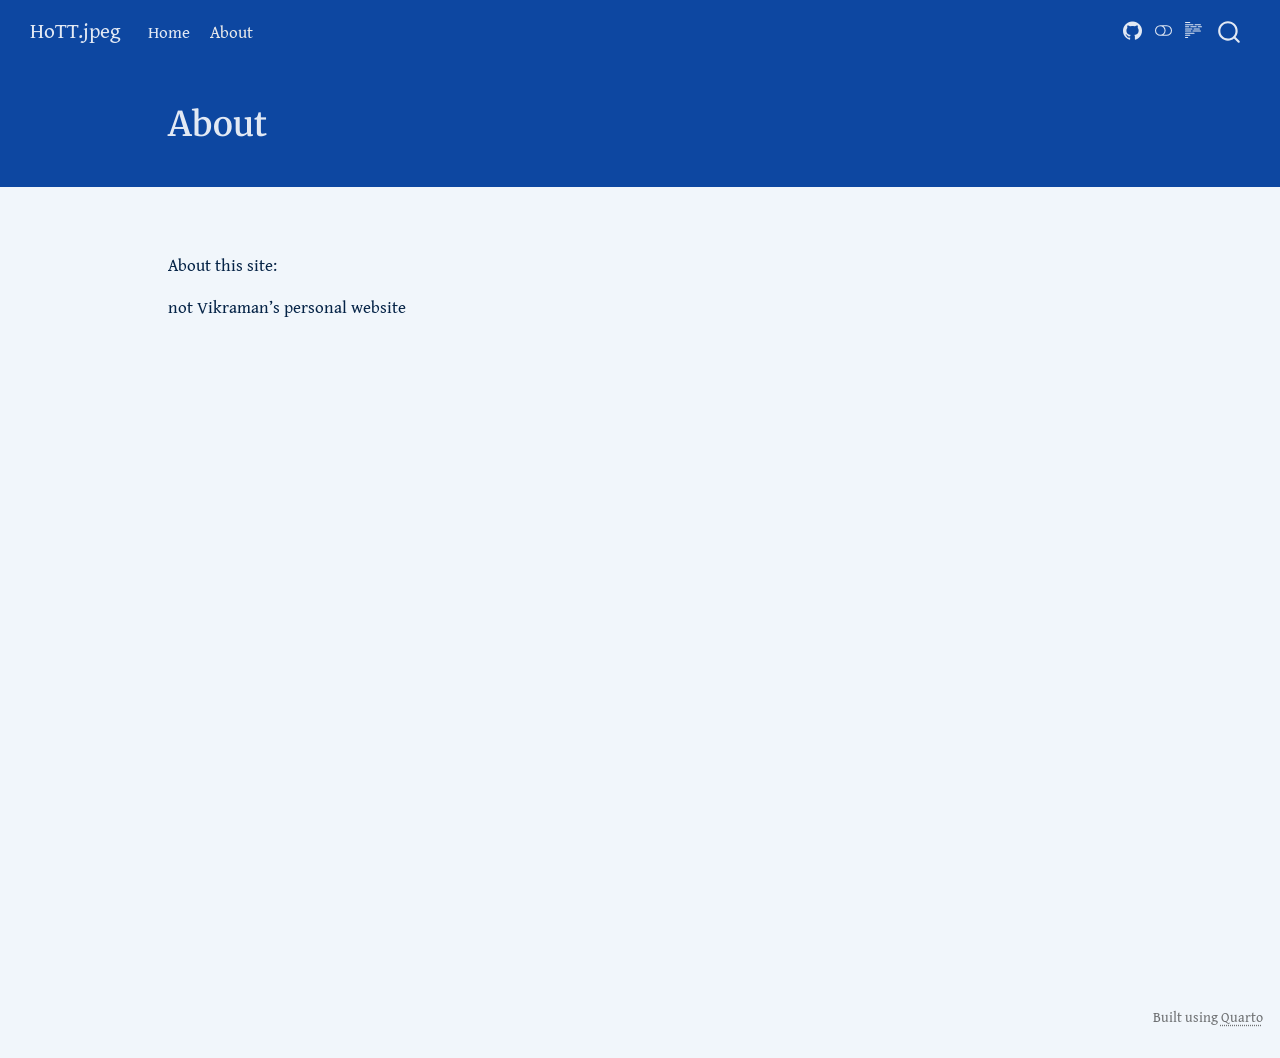
<file: about.html>
<!DOCTYPE html>
<html xmlns="http://www.w3.org/1999/xhtml" lang="en" xml:lang="en"><head>

<meta charset="utf-8">
<meta name="generator" content="quarto-1.10.18">

<meta name="viewport" content="width=device-width, initial-scale=1.0, user-scalable=yes">


<title>About – HoTT.jpeg</title>
<style>
/* Default styles provided by pandoc.
** See https://pandoc.org/MANUAL.html#variables-for-html for config info.
*/
span.smallcaps{font-variant: small-caps;}
div.columns{display: flex; gap: 1.5em;}
div.column{flex: auto;}
@media screen {
div.columns{gap: min(4vw, 1.5em);}
div.column{overflow-x: auto;}
}
div.hanging-indent{margin-left: 1.5em; text-indent: -1.5em;}
ul.task-list{list-style: none;}
ul.task-list li input[type="checkbox"] {
  width: 0.8em;
  margin: 0 0.8em 0.2em -1em; /* quarto-specific, see https://github.com/quarto-dev/quarto-cli/issues/4556 */ 
  vertical-align: middle;
}
</style>


<script src="site_libs/quarto-nav/quarto-nav.js"></script>
<script src="site_libs/quarto-nav/headroom.min.js"></script>
<script src="site_libs/clipboard/clipboard.min.js"></script>
<script src="site_libs/quarto-search/autocomplete.umd.js"></script>
<script src="site_libs/quarto-search/fuse.min.js"></script>
<script src="site_libs/quarto-search/quarto-search.js"></script>
<meta name="quarto:offset" content="./">
<link href="./favicon.svg" rel="icon" type="image/svg+xml">
<script src="site_libs/quarto-html/quarto.js" type="module"></script>
<script src="site_libs/quarto-html/tabsets/tabsets.js" type="module"></script>
<script src="site_libs/quarto-html/popper.min.js"></script>
<script src="site_libs/quarto-html/tippy.umd.min.js"></script>
<script src="site_libs/quarto-html/anchor.min.js"></script>
<link href="site_libs/quarto-html/tippy.css" rel="stylesheet">
<link href="site_libs/quarto-html/quarto-syntax-highlighting-45c31e6829c4d295b4d0430a525e653a.css" rel="stylesheet" class="quarto-color-scheme" id="quarto-text-highlighting-styles">
<link href="site_libs/quarto-html/quarto-syntax-highlighting-dark-7645cacd5125d1cd69e25823490063b0.css" rel="stylesheet" class="quarto-color-scheme quarto-color-alternate" id="quarto-text-highlighting-styles">
<link href="site_libs/quarto-html/quarto-syntax-highlighting-45c31e6829c4d295b4d0430a525e653a.css" rel="stylesheet" class="quarto-color-scheme-extra" id="quarto-text-highlighting-styles">
<script src="site_libs/bootstrap/bootstrap.min.js"></script>
<link href="site_libs/bootstrap/bootstrap-icons.css" rel="stylesheet">
<link href="site_libs/bootstrap/bootstrap-fb3de418e8c74570fdbf5f1109a1b998.min.css" rel="stylesheet" append-hash="true" class="quarto-color-scheme" id="quarto-bootstrap" data-mode="light">
<link href="site_libs/bootstrap/bootstrap-dark-58f6df6112c86dfeeac4b5b5e715f073.min.css" rel="stylesheet" append-hash="true" class="quarto-color-scheme quarto-color-alternate" id="quarto-bootstrap" data-mode="dark">
<link href="site_libs/bootstrap/bootstrap-fb3de418e8c74570fdbf5f1109a1b998.min.css" rel="stylesheet" append-hash="true" class="quarto-color-scheme-extra" id="quarto-bootstrap" data-mode="light">
<script id="quarto-search-options" type="application/json">{
  "location": "navbar",
  "copy-button": false,
  "collapse-after": 3,
  "panel-placement": "end",
  "type": "overlay",
  "limit": 50,
  "keyboard-shortcut": [
    "?",
    "H"
  ],
  "language": {
    "search-no-results-text": "No results",
    "search-matching-documents-text": "matching documents",
    "search-copy-link-title": "Copy link to search",
    "search-hide-matches-text": "Hide additional matches",
    "search-more-match-text": "more match in this document",
    "search-more-matches-text": "more matches in this document",
    "search-clear-button-title": "Clear",
    "search-text-placeholder": "",
    "search-detached-cancel-button-title": "Cancel",
    "search-submit-button-title": "Submit",
    "search-label": "Search"
  }
}</script>
<style>html{ scroll-behavior: smooth; }</style>


</head>

<body class="nav-fixed quarto-light"><script id="quarto-html-before-body" type="application/javascript">
    const toggleBodyColorMode = (bsSheetEl) => {
      const mode = bsSheetEl.getAttribute("data-mode");
      const bodyEl = window.document.querySelector("body");
      if (mode === "dark") {
        bodyEl.classList.add("quarto-dark");
        bodyEl.classList.remove("quarto-light");
      } else {
        bodyEl.classList.add("quarto-light");
        bodyEl.classList.remove("quarto-dark");
      }
    }
    const toggleBodyColorPrimary = () => {
      const bsSheetEl = window.document.querySelector("link#quarto-bootstrap:not([rel=disabled-stylesheet])");
      if (bsSheetEl) {
        toggleBodyColorMode(bsSheetEl);
      }
    }
    const setColorSchemeToggle = (alternate) => {
      const toggles = window.document.querySelectorAll('.quarto-color-scheme-toggle');
      for (let i=0; i < toggles.length; i++) {
        const toggle = toggles[i];
        if (toggle) {
          if (alternate) {
            toggle.classList.add("alternate");
          } else {
            toggle.classList.remove("alternate");
          }
        }
      }
    };
    const toggleColorMode = (alternate) => {
      // Switch the stylesheets
      const primaryStylesheets = window.document.querySelectorAll('link.quarto-color-scheme:not(.quarto-color-alternate)');
      const alternateStylesheets = window.document.querySelectorAll('link.quarto-color-scheme.quarto-color-alternate');
      manageTransitions('#quarto-margin-sidebar .nav-link', false);
      if (alternate) {
        // note: dark is layered on light, we don't disable primary!
        enableStylesheet(alternateStylesheets);
        for (const sheetNode of alternateStylesheets) {
          if (sheetNode.id === "quarto-bootstrap") {
            toggleBodyColorMode(sheetNode);
          }
        }
      } else {
        disableStylesheet(alternateStylesheets);
        enableStylesheet(primaryStylesheets)
        toggleBodyColorPrimary();
      }
      manageTransitions('#quarto-margin-sidebar .nav-link', true);
      // Switch the toggles
      setColorSchemeToggle(alternate)
      // Hack to workaround the fact that safari doesn't
      // properly recolor the scrollbar when toggling (#1455)
      if (navigator.userAgent.indexOf('Safari') > 0 && navigator.userAgent.indexOf('Chrome') == -1) {
        manageTransitions("body", false);
        window.scrollTo(0, 1);
        setTimeout(() => {
          window.scrollTo(0, 0);
          manageTransitions("body", true);
        }, 40);
      }
    }
    const disableStylesheet = (stylesheets) => {
      for (let i=0; i < stylesheets.length; i++) {
        const stylesheet = stylesheets[i];
        stylesheet.rel = 'disabled-stylesheet';
      }
    }
    const enableStylesheet = (stylesheets) => {
      for (let i=0; i < stylesheets.length; i++) {
        const stylesheet = stylesheets[i];
        if(stylesheet.rel !== 'stylesheet') { // for Chrome, which will still FOUC without this check
          stylesheet.rel = 'stylesheet';
        }
      }
    }
    const manageTransitions = (selector, allowTransitions) => {
      const els = window.document.querySelectorAll(selector);
      for (let i=0; i < els.length; i++) {
        const el = els[i];
        if (allowTransitions) {
          el.classList.remove('notransition');
        } else {
          el.classList.add('notransition');
        }
      }
    }
    const isFileUrl = () => {
      return window.location.protocol === 'file:';
    }
    const hasAlternateSentinel = () => {
      let styleSentinel = getColorSchemeSentinel();
      if (styleSentinel !== null) {
        return styleSentinel === "alternate";
      } else {
        return false;
      }
    }
    const setStyleSentinel = (alternate) => {
      const value = alternate ? "alternate" : "default";
      if (!isFileUrl()) {
        window.localStorage.setItem("quarto-color-scheme", value);
      } else {
        localAlternateSentinel = value;
      }
    }
    const getColorSchemeSentinel = () => {
      if (!isFileUrl()) {
        const storageValue = window.localStorage.getItem("quarto-color-scheme");
        return storageValue != null ? storageValue : localAlternateSentinel;
      } else {
        return localAlternateSentinel;
      }
    }
    const toggleGiscusIfUsed = (isAlternate, darkModeDefault) => {
      const baseTheme = document.querySelector('#giscus-base-theme')?.value ?? 'light';
      const alternateTheme = document.querySelector('#giscus-alt-theme')?.value ?? 'dark';
      let newTheme = '';
      if(authorPrefersDark) {
        newTheme = isAlternate ? baseTheme : alternateTheme;
      } else {
        newTheme = isAlternate ? alternateTheme : baseTheme;
      }
      const changeGiscusTheme = () => {
        // From: https://github.com/giscus/giscus/issues/336
        const sendMessage = (message) => {
          const iframe = document.querySelector('iframe.giscus-frame');
          if (!iframe) return;
          iframe.contentWindow.postMessage({ giscus: message }, 'https://giscus.app');
        }
        sendMessage({
          setConfig: {
            theme: newTheme
          }
        });
      }
      const isGiscussLoaded = window.document.querySelector('iframe.giscus-frame') !== null;
      if (isGiscussLoaded) {
        changeGiscusTheme();
      }
    };
    const authorPrefersDark = false;
    const queryPrefersDark = window.matchMedia('(prefers-color-scheme: dark)');
    const darkModeDefault = queryPrefersDark.matches;
      document.querySelector('link#quarto-text-highlighting-styles.quarto-color-scheme-extra').rel = 'disabled-stylesheet';
      document.querySelector('link#quarto-bootstrap.quarto-color-scheme-extra').rel = 'disabled-stylesheet';
    let localAlternateSentinel = darkModeDefault ? 'alternate' : 'default';
    // Dark / light mode switch
    window.quartoToggleColorScheme = () => {
      // Read the current dark / light value
      let toAlternate = !hasAlternateSentinel();
      toggleColorMode(toAlternate);
      setStyleSentinel(toAlternate);
      toggleGiscusIfUsed(toAlternate, darkModeDefault);
      window.dispatchEvent(new Event('resize'));
    };
    queryPrefersDark.addEventListener("change", e => {
      if(window.localStorage.getItem("quarto-color-scheme") !== null)
        return;
      const alternate = e.matches
      toggleColorMode(alternate);
      localAlternateSentinel = e.matches ? 'alternate' : 'default'; // this is used alongside local storage!
      toggleGiscusIfUsed(alternate, darkModeDefault);
    });
    // Switch to dark mode if need be
    if (hasAlternateSentinel()) {
      toggleColorMode(true);
    } else {
      toggleColorMode(false);
    }
  </script>

<div id="quarto-search-results"></div>
  <header id="quarto-header" class="headroom fixed-top quarto-banner">
    <nav class="navbar navbar-expand-lg " data-bs-theme="dark">
      <div class="navbar-container container-fluid">
      <div class="navbar-brand-container mx-auto">
    <a class="navbar-brand" href="./index.html">
    <span class="navbar-title">HoTT.jpeg</span>
    </a>
  </div>
            <div id="quarto-search" class="" title="Search"></div>
          <button class="navbar-toggler" type="button" data-bs-toggle="collapse" data-bs-target="#navbarCollapse" aria-controls="navbarCollapse" role="menu" aria-expanded="false" aria-label="Toggle navigation" onclick="if (window.quartoToggleHeadroom) { window.quartoToggleHeadroom(); }">
  <span class="navbar-toggler-icon"></span>
</button>
          <div class="collapse navbar-collapse" id="navbarCollapse">
            <ul class="navbar-nav navbar-nav-scroll me-auto">
  <li class="nav-item">
    <a class="nav-link" href="./index.html"> 
<span class="menu-text">Home</span></a>
  </li>  
  <li class="nav-item">
    <a class="nav-link active" href="./about.html" aria-current="page"> 
<span class="menu-text">About</span></a>
  </li>  
</ul>
            <ul class="navbar-nav navbar-nav-scroll ms-auto">
  <li class="nav-item compact">
    <a class="nav-link" href="https://github.com/desyncthethird/HoTT"> <i class="bi bi-github" role="img">
</i> 
<span class="menu-text"></span></a>
  </li>  
</ul>
          </div> <!-- /navcollapse -->
            <div class="quarto-navbar-tools">
  <a href="" class="quarto-color-scheme-toggle quarto-navigation-tool  px-1" onclick="window.quartoToggleColorScheme(); return false;" title="Toggle dark mode"><i class="bi"></i></a>
  <a href="" class="quarto-reader-toggle quarto-navigation-tool px-1" onclick="window.quartoToggleReader(); return false;" title="Toggle reader mode">
  <div class="quarto-reader-toggle-btn">
  <i class="bi"></i>
  </div>
</a>
</div>
      </div> <!-- /container-fluid -->
    </nav>
</header>
<!-- content -->
<header id="title-block-header" class="quarto-title-block default page-columns page-full">
  <div class="quarto-title-banner page-columns page-full">
    <div class="quarto-title column-body">
      <h1 class="title">About</h1>
                      </div>
  </div>
    
  
  <div class="quarto-title-meta">

      
    
      
    </div>
    
  
  </header><div id="quarto-content" class="quarto-container page-columns page-rows-contents page-layout-article page-navbar">
<!-- sidebar -->
<!-- margin-sidebar -->
    <div id="quarto-margin-sidebar" class="sidebar margin-sidebar zindex-bottom">
        
    </div>
<!-- main -->
<main class="content quarto-banner-title-block" id="quarto-document-content">






<p>About this site:</p>
<p>not Vikraman’s personal website</p>



<a onclick="window.scrollTo(0, 0); return false;" role="button" id="quarto-back-to-top"><i class="bi bi-arrow-up"></i> Back to top</a></main> <!-- /main -->
<script id="quarto-html-after-body" type="application/javascript">
  window.document.addEventListener("DOMContentLoaded", function (event) {
    // Ensure there is a toggle, if there isn't float one in the top right
    if (window.document.querySelector('.quarto-color-scheme-toggle') === null) {
      const a = window.document.createElement('a');
      a.classList.add('top-right');
      a.classList.add('quarto-color-scheme-toggle');
      a.href = "";
      a.onclick = function() { try { window.quartoToggleColorScheme(); } catch {} return false; };
      const i = window.document.createElement("i");
      i.classList.add('bi');
      a.appendChild(i);
      window.document.body.appendChild(a);
    }
    setColorSchemeToggle(hasAlternateSentinel())
    const icon = "";
    const anchorJS = new window.AnchorJS();
    anchorJS.options = {
      placement: 'right',
      icon: icon
    };
    anchorJS.add('.anchored');
    const isCodeAnnotation = (el) => {
      for (const clz of el.classList) {
        if (clz.startsWith('code-annotation-')) {                     
          return true;
        }
      }
      return false;
    }
    const onCopySuccess = function(e) {
      // button target
      const button = e.trigger;
      // don't keep focus
      button.blur();
      // flash "checked"
      button.classList.add('code-copy-button-checked');
      var currentTitle = button.getAttribute("title");
      button.setAttribute("title", "Copied!");
      let tooltip;
      if (window.bootstrap) {
        button.setAttribute("data-bs-toggle", "tooltip");
        button.setAttribute("data-bs-placement", "left");
        button.setAttribute("data-bs-title", "Copied!");
        tooltip = new bootstrap.Tooltip(button, 
          { trigger: "manual", 
            customClass: "code-copy-button-tooltip",
            offset: [0, -8]});
        tooltip.show();    
      }
      setTimeout(function() {
        if (tooltip) {
          tooltip.hide();
          button.removeAttribute("data-bs-title");
          button.removeAttribute("data-bs-toggle");
          button.removeAttribute("data-bs-placement");
        }
        button.setAttribute("title", currentTitle);
        button.classList.remove('code-copy-button-checked');
      }, 1000);
      // clear code selection
      e.clearSelection();
    }
    const getTextToCopy = function(trigger) {
      const outerScaffold = trigger.parentElement.cloneNode(true);
      const codeEl = outerScaffold.querySelector('code');
      for (const childEl of codeEl.children) {
        if (isCodeAnnotation(childEl)) {
          childEl.remove();
        }
      }
      return codeEl.innerText;
    }
    const clipboard = new window.ClipboardJS('.code-copy-button:not([data-in-quarto-modal])', {
      text: getTextToCopy
    });
    clipboard.on('success', onCopySuccess);
    if (window.document.getElementById('quarto-embedded-source-code-modal')) {
      const clipboardModal = new window.ClipboardJS('.code-copy-button[data-in-quarto-modal]', {
        text: getTextToCopy,
        container: window.document.getElementById('quarto-embedded-source-code-modal')
      });
      clipboardModal.on('success', onCopySuccess);
    }
      var localhostRegex = new RegExp(/^(?:http|https):\/\/localhost\:?[0-9]*\//);
      var mailtoRegex = new RegExp(/^mailto:/);
        var filterRegex = new RegExp("https:\/\/desyncthethird\.github\.io\/HoTT");
      var isInternal = (href) => {
          return filterRegex.test(href) || localhostRegex.test(href) || mailtoRegex.test(href);
      }
      // Inspect non-navigation links and adorn them if external
     var links = window.document.querySelectorAll('a[href]:not(.nav-link):not(.navbar-brand):not(.toc-action):not(.sidebar-link):not(.sidebar-item-toggle):not(.pagination-link):not(.no-external):not([aria-hidden]):not(.dropdown-item):not(.quarto-navigation-tool):not(.about-link)');
      for (var i=0; i<links.length; i++) {
        const link = links[i];
        if (!isInternal(link.href)) {
          // undo the damage that might have been done by quarto-nav.js in the case of
          // links that we want to consider external
          if (link.dataset.originalHref !== undefined) {
            link.href = link.dataset.originalHref;
          }
        }
      }
    function tippyHover(el, contentFn, onTriggerFn, onUntriggerFn) {
      const config = {
        allowHTML: true,
        maxWidth: 500,
        delay: 100,
        arrow: false,
        appendTo: function(el) {
            return el.parentElement;
        },
        interactive: true,
        interactiveBorder: 10,
        theme: 'quarto',
        placement: 'bottom-start',
      };
      if (contentFn) {
        config.content = contentFn;
      }
      if (onTriggerFn) {
        config.onTrigger = onTriggerFn;
      }
      if (onUntriggerFn) {
        config.onUntrigger = onUntriggerFn;
      }
      window.tippy(el, config); 
    }
    const noterefs = window.document.querySelectorAll('a[role="doc-noteref"]');
    for (var i=0; i<noterefs.length; i++) {
      const ref = noterefs[i];
      tippyHover(ref, function() {
        // use id or data attribute instead here
        let href = ref.getAttribute('data-footnote-href') || ref.getAttribute('href');
        try { href = new URL(href).hash; } catch {}
        const id = href.replace(/^#\/?/, "");
        const note = window.document.getElementById(id);
        if (note) {
          return note.innerHTML;
        } else {
          return "";
        }
      });
    }
    const xrefs = window.document.querySelectorAll('a.quarto-xref');
    const processXRef = (id, note) => {
      // Strip column container classes
      const stripColumnClz = (el) => {
        el.classList.remove("page-full", "page-columns");
        if (el.children) {
          for (const child of el.children) {
            stripColumnClz(child);
          }
        }
      }
      stripColumnClz(note)
      if (id === null || id.startsWith('sec-')) {
        // Special case sections, only their first couple elements
        const container = document.createElement("div");
        if (note.children && note.children.length > 2) {
          container.appendChild(note.children[0].cloneNode(true));
          for (let i = 1; i < note.children.length; i++) {
            const child = note.children[i];
            if (child.tagName === "P" && child.innerText === "") {
              continue;
            } else {
              container.appendChild(child.cloneNode(true));
              break;
            }
          }
          if (window.Quarto?.typesetMath) {
            window.Quarto.typesetMath(container);
          }
          return container.innerHTML
        } else {
          if (window.Quarto?.typesetMath) {
            window.Quarto.typesetMath(note);
          }
          return note.innerHTML;
        }
      } else {
        // Remove any anchor links if they are present
        const anchorLink = note.querySelector('a.anchorjs-link');
        if (anchorLink) {
          anchorLink.remove();
        }
        if (window.Quarto?.typesetMath) {
          window.Quarto.typesetMath(note);
        }
        if (note.classList.contains("callout")) {
          return note.outerHTML;
        } else {
          return note.innerHTML;
        }
      }
    }
    for (var i=0; i<xrefs.length; i++) {
      const xref = xrefs[i];
      tippyHover(xref, undefined, function(instance) {
        instance.disable();
        let url = xref.getAttribute('href');
        let hash = undefined; 
        if (url.startsWith('#')) {
          hash = url;
        } else {
          try { hash = new URL(url).hash; } catch {}
        }
        if (hash) {
          const id = hash.replace(/^#\/?/, "");
          const note = window.document.getElementById(id);
          if (note !== null) {
            try {
              const html = processXRef(id, note.cloneNode(true));
              instance.setContent(html);
            } finally {
              instance.enable();
              instance.show();
            }
          } else {
            // See if we can fetch this
            fetch(url.split('#')[0])
            .then(res => res.text())
            .then(html => {
              const parser = new DOMParser();
              const htmlDoc = parser.parseFromString(html, "text/html");
              const note = htmlDoc.getElementById(id);
              if (note !== null) {
                const html = processXRef(id, note);
                instance.setContent(html);
              } 
            }).finally(() => {
              instance.enable();
              instance.show();
            });
          }
        } else {
          // See if we can fetch a full url (with no hash to target)
          // This is a special case and we should probably do some content thinning / targeting
          fetch(url)
          .then(res => res.text())
          .then(html => {
            const parser = new DOMParser();
            const htmlDoc = parser.parseFromString(html, "text/html");
            const note = htmlDoc.querySelector('main.content');
            if (note !== null) {
              // This should only happen for chapter cross references
              // (since there is no id in the URL)
              // remove the first header
              if (note.children.length > 0 && note.children[0].tagName === "HEADER") {
                note.children[0].remove();
              }
              const html = processXRef(null, note);
              instance.setContent(html);
            } 
          }).finally(() => {
            instance.enable();
            instance.show();
          });
        }
      }, function(instance) {
      });
    }
        let selectedAnnoteEl;
        const selectorForAnnotation = ( cell, annotation) => {
          let cellAttr = 'data-code-cell="' + cell + '"';
          let lineAttr = 'data-code-annotation="' +  annotation + '"';
          const selector = 'span[' + cellAttr + '][' + lineAttr + ']';
          return selector;
        }
        const selectCodeLines = (annoteEl) => {
          const doc = window.document;
          const targetCell = annoteEl.getAttribute("data-target-cell");
          const targetAnnotation = annoteEl.getAttribute("data-target-annotation");
          const annoteSpan = window.document.querySelector(selectorForAnnotation(targetCell, targetAnnotation));
          const lines = annoteSpan.getAttribute("data-code-lines").split(",");
          const lineIds = lines.map((line) => {
            return targetCell + "-" + line;
          })
          let top = null;
          let height = null;
          let parent = null;
          if (lineIds.length > 0) {
              //compute the position of the single el (top and bottom and make a div)
              const el = window.document.getElementById(lineIds[0]);
              top = el.offsetTop;
              height = el.offsetHeight;
              parent = el.parentElement.parentElement;
            if (lineIds.length > 1) {
              const lastEl = window.document.getElementById(lineIds[lineIds.length - 1]);
              const bottom = lastEl.offsetTop + lastEl.offsetHeight;
              height = bottom - top;
            }
            if (top !== null && height !== null && parent !== null) {
              // cook up a div (if necessary) and position it 
              let div = window.document.getElementById("code-annotation-line-highlight");
              if (div === null) {
                div = window.document.createElement("div");
                div.setAttribute("id", "code-annotation-line-highlight");
                div.style.position = 'absolute';
                parent.appendChild(div);
              }
              div.style.top = top - 2 + "px";
              div.style.height = height + 4 + "px";
              div.style.left = 0;
              let gutterDiv = window.document.getElementById("code-annotation-line-highlight-gutter");
              if (gutterDiv === null) {
                gutterDiv = window.document.createElement("div");
                gutterDiv.setAttribute("id", "code-annotation-line-highlight-gutter");
                gutterDiv.style.position = 'absolute';
                const codeCell = window.document.getElementById(targetCell);
                const gutter = codeCell.querySelector('.code-annotation-gutter');
                gutter.appendChild(gutterDiv);
              }
              gutterDiv.style.top = top - 2 + "px";
              gutterDiv.style.height = height + 4 + "px";
            }
            selectedAnnoteEl = annoteEl;
          }
        };
        const unselectCodeLines = () => {
          const elementsIds = ["code-annotation-line-highlight", "code-annotation-line-highlight-gutter"];
          elementsIds.forEach((elId) => {
            const div = window.document.getElementById(elId);
            if (div) {
              div.remove();
            }
          });
          selectedAnnoteEl = undefined;
        };
          // Handle positioning of the toggle
      window.addEventListener(
        "resize",
        throttle(() => {
          elRect = undefined;
          if (selectedAnnoteEl) {
            selectCodeLines(selectedAnnoteEl);
          }
        }, 10)
      );
      function throttle(fn, ms) {
      let throttle = false;
      let timer;
        return (...args) => {
          if(!throttle) { // first call gets through
              fn.apply(this, args);
              throttle = true;
          } else { // all the others get throttled
              if(timer) clearTimeout(timer); // cancel #2
              timer = setTimeout(() => {
                fn.apply(this, args);
                timer = throttle = false;
              }, ms);
          }
        };
      }
        // Attach click handler to the DT
        const annoteDls = window.document.querySelectorAll('dt[data-target-cell]');
        for (const annoteDlNode of annoteDls) {
          annoteDlNode.addEventListener('click', (event) => {
            const clickedEl = event.target;
            if (clickedEl !== selectedAnnoteEl) {
              unselectCodeLines();
              const activeEl = window.document.querySelector('dt[data-target-cell].code-annotation-active');
              if (activeEl) {
                activeEl.classList.remove('code-annotation-active');
              }
              selectCodeLines(clickedEl);
              clickedEl.classList.add('code-annotation-active');
            } else {
              // Unselect the line
              unselectCodeLines();
              clickedEl.classList.remove('code-annotation-active');
            }
          });
        }
    const findCites = (el) => {
      const parentEl = el.parentElement;
      if (parentEl) {
        const cites = parentEl.dataset.cites;
        if (cites) {
          return {
            el,
            cites: cites.split(' ')
          };
        } else {
          return findCites(el.parentElement)
        }
      } else {
        return undefined;
      }
    };
    var bibliorefs = window.document.querySelectorAll('a[role="doc-biblioref"]');
    for (var i=0; i<bibliorefs.length; i++) {
      const ref = bibliorefs[i];
      const citeInfo = findCites(ref);
      if (citeInfo) {
        tippyHover(citeInfo.el, function() {
          var popup = window.document.createElement('div');
          citeInfo.cites.forEach(function(cite) {
            var citeDiv = window.document.createElement('div');
            citeDiv.classList.add('hanging-indent');
            citeDiv.classList.add('csl-entry');
            var biblioDiv = window.document.getElementById('ref-' + cite);
            if (biblioDiv) {
              citeDiv.innerHTML = biblioDiv.innerHTML;
            }
            popup.appendChild(citeDiv);
          });
          return popup.innerHTML;
        });
      }
    }
  });
  </script>
</div> <!-- /content -->
<footer class="footer">
  <div class="nav-footer">
    <div class="nav-footer-left">
      &nbsp;
    </div>   
    <div class="nav-footer-center">
      &nbsp;
    </div>
    <div class="nav-footer-right">
<p>Built using <a href="https://quarto.org">Quarto</a></p>
</div>
  </div>
</footer>




<script src="site_libs/quarto-html/zenscroll-min.js"></script>
</body></html>
</file>
<file: site_libs/quarto-html/tippy.css>
.tippy-box[data-animation=fade][data-state=hidden]{opacity:0}[data-tippy-root]{max-width:calc(100vw - 10px)}.tippy-box{position:relative;background-color:#333;color:#fff;border-radius:4px;font-size:14px;line-height:1.4;white-space:normal;outline:0;transition-property:transform,visibility,opacity}.tippy-box[data-placement^=top]>.tippy-arrow{bottom:0}.tippy-box[data-placement^=top]>.tippy-arrow:before{bottom:-7px;left:0;border-width:8px 8px 0;border-top-color:initial;transform-origin:center top}.tippy-box[data-placement^=bottom]>.tippy-arrow{top:0}.tippy-box[data-placement^=bottom]>.tippy-arrow:before{top:-7px;left:0;border-width:0 8px 8px;border-bottom-color:initial;transform-origin:center bottom}.tippy-box[data-placement^=left]>.tippy-arrow{right:0}.tippy-box[data-placement^=left]>.tippy-arrow:before{border-width:8px 0 8px 8px;border-left-color:initial;right:-7px;transform-origin:center left}.tippy-box[data-placement^=right]>.tippy-arrow{left:0}.tippy-box[data-placement^=right]>.tippy-arrow:before{left:-7px;border-width:8px 8px 8px 0;border-right-color:initial;transform-origin:center right}.tippy-box[data-inertia][data-state=visible]{transition-timing-function:cubic-bezier(.54,1.5,.38,1.11)}.tippy-arrow{width:16px;height:16px;color:#333}.tippy-arrow:before{content:"";position:absolute;border-color:transparent;border-style:solid}.tippy-content{position:relative;padding:5px 9px;z-index:1}
</file>
<file: site_libs/quarto-html/quarto-syntax-highlighting-45c31e6829c4d295b4d0430a525e653a.css>
/* quarto syntax highlight colors */
:root {
  --quarto-hl-ot-color: #003B4F;
  --quarto-hl-at-color: #657422;
  --quarto-hl-ss-color: #20794D;
  --quarto-hl-an-color: #5E5E5E;
  --quarto-hl-fu-color: #4758AB;
  --quarto-hl-st-color: #20794D;
  --quarto-hl-cf-color: #003B4F;
  --quarto-hl-op-color: #5E5E5E;
  --quarto-hl-er-color: #AD0000;
  --quarto-hl-bn-color: #AD0000;
  --quarto-hl-al-color: #AD0000;
  --quarto-hl-va-color: #111111;
  --quarto-hl-bu-color: inherit;
  --quarto-hl-ex-color: inherit;
  --quarto-hl-pp-color: #AD0000;
  --quarto-hl-in-color: #5E5E5E;
  --quarto-hl-vs-color: #20794D;
  --quarto-hl-wa-color: #5E5E5E;
  --quarto-hl-do-color: #5E5E5E;
  --quarto-hl-im-color: #00769E;
  --quarto-hl-ch-color: #20794D;
  --quarto-hl-dt-color: #AD0000;
  --quarto-hl-fl-color: #AD0000;
  --quarto-hl-co-color: #5E5E5E;
  --quarto-hl-cv-color: #5E5E5E;
  --quarto-hl-cn-color: #8f5902;
  --quarto-hl-sc-color: #5E5E5E;
  --quarto-hl-dv-color: #AD0000;
  --quarto-hl-kw-color: #003B4F;
}

/* other quarto variables */
:root {
  --quarto-font-monospace: "Space Mono", monospace;
}

/* syntax highlight based on Pandoc's rules */
pre > code.sourceCode > span {
  color: #003B4F;
}

code.sourceCode > span {
  color: #003B4F;
}

div.sourceCode,
div.sourceCode pre.sourceCode {
  color: #003B4F;
}

/* Normal */
code span {
  color: #003B4F;
}

/* Alert */
code span.al {
  color: #AD0000;
  font-style: inherit;
}

/* Annotation */
code span.an {
  color: #5E5E5E;
  font-style: inherit;
}

/* Attribute */
code span.at {
  color: #657422;
  font-style: inherit;
}

/* BaseN */
code span.bn {
  color: #AD0000;
  font-style: inherit;
}

/* BuiltIn */
code span.bu {
  font-style: inherit;
}

/* ControlFlow */
code span.cf {
  color: #003B4F;
  font-weight: bold;
  font-style: inherit;
}

/* Char */
code span.ch {
  color: #20794D;
  font-style: inherit;
}

/* Constant */
code span.cn {
  color: #8f5902;
  font-style: inherit;
}

/* Comment */
code span.co {
  color: #5E5E5E;
  font-style: inherit;
}

/* CommentVar */
code span.cv {
  color: #5E5E5E;
  font-style: italic;
}

/* Documentation */
code span.do {
  color: #5E5E5E;
  font-style: italic;
}

/* DataType */
code span.dt {
  color: #AD0000;
  font-style: inherit;
}

/* DecVal */
code span.dv {
  color: #AD0000;
  font-style: inherit;
}

/* Error */
code span.er {
  color: #AD0000;
  font-style: inherit;
}

/* Extension */
code span.ex {
  font-style: inherit;
}

/* Float */
code span.fl {
  color: #AD0000;
  font-style: inherit;
}

/* Function */
code span.fu {
  color: #4758AB;
  font-style: inherit;
}

/* Import */
code span.im {
  color: #00769E;
  font-style: inherit;
}

/* Information */
code span.in {
  color: #5E5E5E;
  font-style: inherit;
}

/* Keyword */
code span.kw {
  color: #003B4F;
  font-weight: bold;
  font-style: inherit;
}

/* Operator */
code span.op {
  color: #5E5E5E;
  font-style: inherit;
}

/* Other */
code span.ot {
  color: #003B4F;
  font-style: inherit;
}

/* Preprocessor */
code span.pp {
  color: #AD0000;
  font-style: inherit;
}

/* SpecialChar */
code span.sc {
  color: #5E5E5E;
  font-style: inherit;
}

/* SpecialString */
code span.ss {
  color: #20794D;
  font-style: inherit;
}

/* String */
code span.st {
  color: #20794D;
  font-style: inherit;
}

/* Variable */
code span.va {
  color: #111111;
  font-style: inherit;
}

/* VerbatimString */
code span.vs {
  color: #20794D;
  font-style: inherit;
}

/* Warning */
code span.wa {
  color: #5E5E5E;
  font-style: italic;
}

.prevent-inlining {
  content: "</";
}

/*# sourceMappingURL=7e1e23e32069595de4da219be4582aec.css.map */
</file>
<file: site_libs/quarto-html/quarto-syntax-highlighting-dark-7645cacd5125d1cd69e25823490063b0.css>
/* quarto syntax highlight colors */
:root {
  --quarto-hl-al-color: #f07178;
  --quarto-hl-an-color: #d4d0ab;
  --quarto-hl-at-color: #00e0e0;
  --quarto-hl-bn-color: #d4d0ab;
  --quarto-hl-bu-color: #abe338;
  --quarto-hl-ch-color: #abe338;
  --quarto-hl-co-color: #f8f8f2;
  --quarto-hl-cv-color: #ffd700;
  --quarto-hl-cn-color: #ffd700;
  --quarto-hl-cf-color: #ffa07a;
  --quarto-hl-dt-color: #ffa07a;
  --quarto-hl-dv-color: #d4d0ab;
  --quarto-hl-do-color: #f8f8f2;
  --quarto-hl-er-color: #f07178;
  --quarto-hl-ex-color: #00e0e0;
  --quarto-hl-fl-color: #d4d0ab;
  --quarto-hl-fu-color: #ffa07a;
  --quarto-hl-im-color: #abe338;
  --quarto-hl-in-color: #d4d0ab;
  --quarto-hl-kw-color: #ffa07a;
  --quarto-hl-op-color: #ffa07a;
  --quarto-hl-ot-color: #00e0e0;
  --quarto-hl-pp-color: #dcc6e0;
  --quarto-hl-re-color: #00e0e0;
  --quarto-hl-sc-color: #abe338;
  --quarto-hl-ss-color: #abe338;
  --quarto-hl-st-color: #abe338;
  --quarto-hl-va-color: #00e0e0;
  --quarto-hl-vs-color: #abe338;
  --quarto-hl-wa-color: #dcc6e0;
}

/* other quarto variables */
:root {
  --quarto-font-monospace: "Space Mono", monospace;
}

/* syntax highlight based on Pandoc's rules */
pre > code.sourceCode > span {
  color: #f8f8f2;
}

code.sourceCode > span {
  color: #f8f8f2;
}

div.sourceCode,
div.sourceCode pre.sourceCode {
  color: #f8f8f2;
}

/* Normal */
code span {
  color: #f8f8f2;
}

/* Alert */
code span.al {
  color: #f07178;
}

/* Annotation */
code span.an {
  color: #d4d0ab;
}

/* Attribute */
code span.at {
  color: #00e0e0;
}

/* BaseN */
code span.bn {
  color: #d4d0ab;
}

/* BuiltIn */
code span.bu {
  color: #abe338;
}

/* ControlFlow */
code span.cf {
  font-weight: bold;
  color: #ffa07a;
}

/* Char */
code span.ch {
  color: #abe338;
}

/* Constant */
code span.cn {
  color: #ffd700;
}

/* Comment */
code span.co {
  font-style: italic;
  color: #f8f8f2;
}

/* CommentVar */
code span.cv {
  color: #ffd700;
}

/* Documentation */
code span.do {
  color: #f8f8f2;
}

/* DataType */
code span.dt {
  color: #ffa07a;
}

/* DecVal */
code span.dv {
  color: #d4d0ab;
}

/* Error */
code span.er {
  color: #f07178;
  text-decoration: underline;
}

/* Extension */
code span.ex {
  font-weight: bold;
  color: #00e0e0;
}

/* Float */
code span.fl {
  color: #d4d0ab;
}

/* Function */
code span.fu {
  color: #ffa07a;
}

/* Import */
code span.im {
  color: #abe338;
}

/* Information */
code span.in {
  color: #d4d0ab;
}

/* Keyword */
code span.kw {
  font-weight: bold;
  color: #ffa07a;
}

/* Operator */
code span.op {
  color: #ffa07a;
}

/* Other */
code span.ot {
  color: #00e0e0;
}

/* Preprocessor */
code span.pp {
  color: #dcc6e0;
}

/* RegionMarker */
code span.re {
  background-color: #f8f8f2;
  color: #00e0e0;
}

/* SpecialChar */
code span.sc {
  color: #abe338;
}

/* SpecialString */
code span.ss {
  color: #abe338;
}

/* String */
code span.st {
  color: #abe338;
}

/* Variable */
code span.va {
  color: #00e0e0;
}

/* VerbatimString */
code span.vs {
  color: #abe338;
}

/* Warning */
code span.wa {
  color: #dcc6e0;
}

.prevent-inlining {
  content: "</";
}

/*# sourceMappingURL=578f3eff2533a316a129bdf1e8317716.css.map */
</file>
